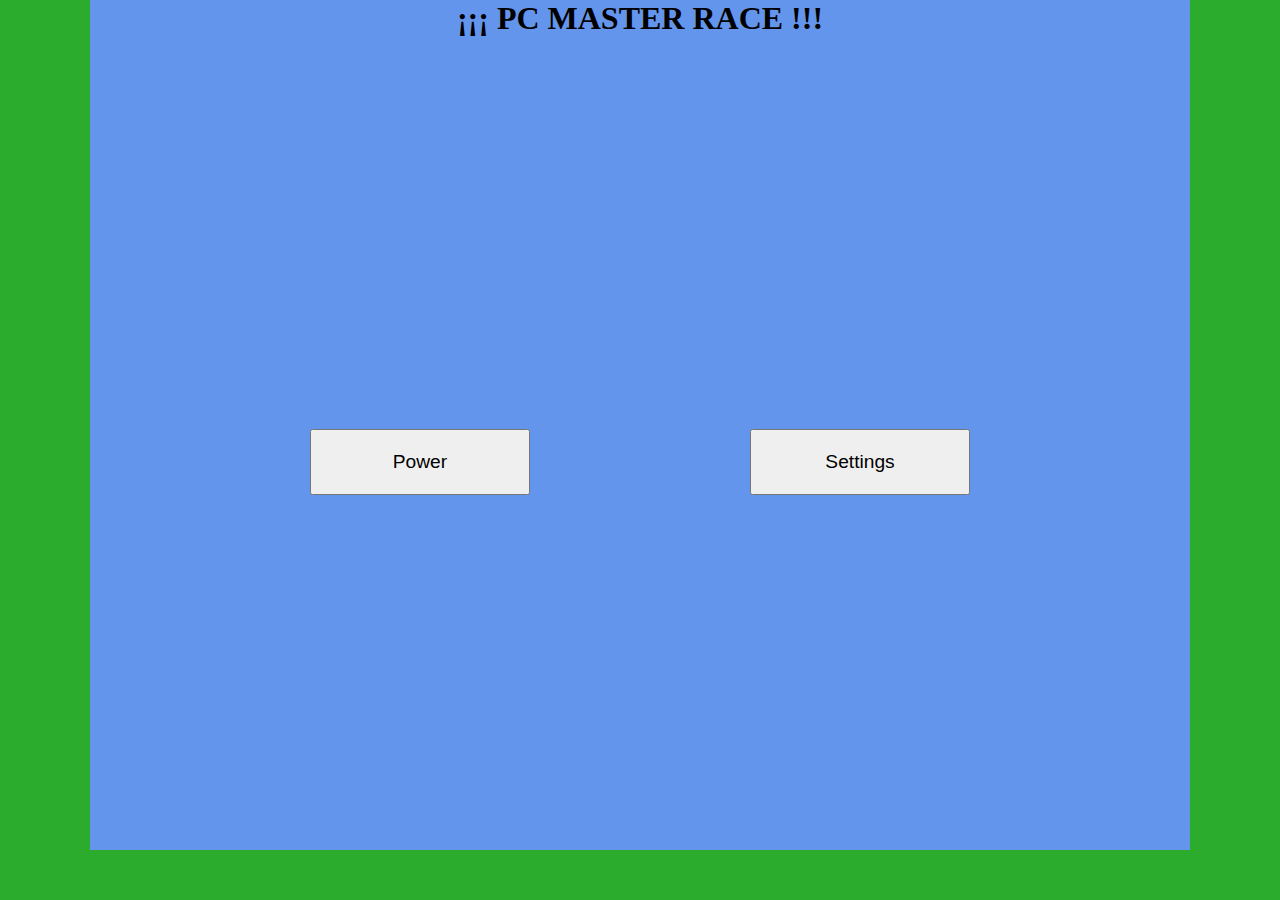
<file: index.html>
<!DOCTYPE html>
<html lang="en">
<head>
  <meta charset="UTF-8">
  <meta name="viewport" content="width=device-width, initial-scale=1.0, user-scalable=no, maximum-scale=1, minimum-scale=1">
  <script src="app/lib/angular.min.js"></script>
  <script src="app/lib/angular-route.min.js"></script>
  <link rel="stylesheet" href="global.css">
  <title>PC master race</title>
</head>
<body ng-app="myApp">
  <div class="container-app">
    <div ng-view class="div-container"></div>
  </div>
  <script src="app/app.js"></script>
  <script src="app/services/service.js"></script>
  <script src="app/services/serviceRequest.js"></script>
  <script src="app/pages/home/HomeController.js"></script>
  <script src="app/pages/settings/SettingsController.js"></script>
  <script src="app/services/serviceCatalog.js"></script>
</body>
</html>
</file>
<file: global.css>
* {
  margin: 0;
  padding: 0;
}

:root {
  font-size: 16px;
}

body {
  background-color: rgb(44, 172, 44);
}

.container-app {
  width: 100%;
  max-width: 1100px;
  margin: 0 auto;
  height: calc(100vh - 50px);
  background-color: cornflowerblue;
}


.header__title {
  text-align: center;
}

.default-buttons {
  display: flex;
  justify-content: space-evenly;
  flex-wrap: wrap;
  align-items: center;
  height: calc(100vh - 50px);
}

.default-buttons__power {
  padding: 20px;
  flex: 0 0 20%;
}

.default-buttons__settings {
  padding: 20px;
  flex: 0 0 20%;
}

.default-buttons__power--font-style {
  font-family: Arial, Helvetica, sans-serif;
  font-size: 1.2em;
}

.default-buttons__settings--font-style {
  font-family: Arial, Helvetica, sans-serif;
  font-size: 1.2em;
}

.default-buttons__power:hover {
  cursor: pointer;
}

.default-buttons__settings:hover {
  cursor: pointer;
}

.settings-buttons {
  display: flex;
  flex-wrap: wrap;
  justify-content: center;
  align-items: center;
  height: calc(100vh - 50px);
}

.article-processor {
  display: flex;
  align-items: center;
  flex: 1 0 100%;
  justify-content: space-evenly;
}

.article-processor__btn {
  padding: 1.2em;
}

.article-processor__actual-selection {
  
}

.article-hdd {
  display: flex;
  align-items: center;
  flex: 1 0 100%;
  justify-content: space-evenly;
}

.article-hdd__btn {
  padding: 1.2em;
}

.article-ram {
  display: flex;
  align-items: center;
  flex: 1 0 100%;
  justify-content: space-evenly;
}

.article-ram__btn {
  padding: 1.2em;
}

.article-gc {
  display: flex;
  align-items: center;
  flex: 1 0 100%;
  justify-content: space-evenly;
}

.article-gc__btn {
  padding: 1.2em;
}

.article-goback {
  display: flex;
  align-items: center;
  flex: 1 0 100%;
  justify-content: space-evenly;
}

.article-goback__btn {
  padding: 1.2em;
}
</file>
